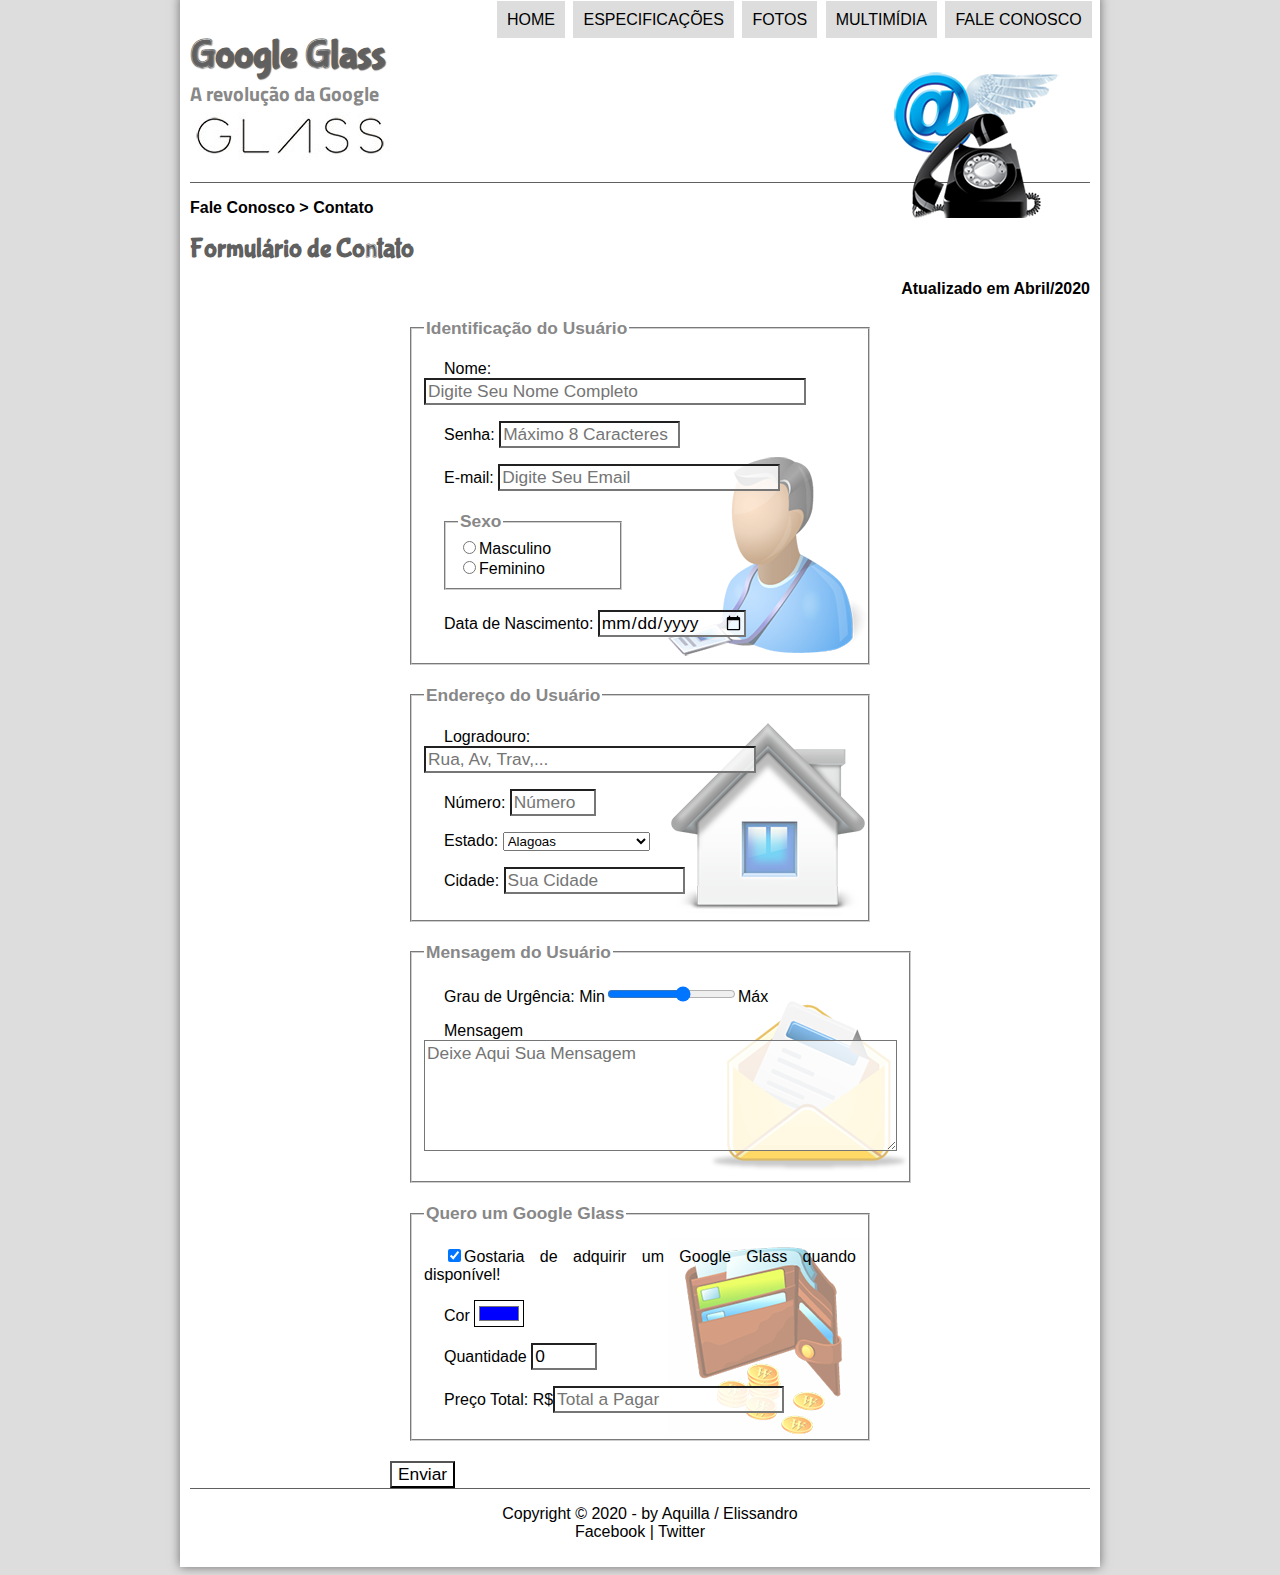
<file: fale-conosco.html>
<!DOCTYPE html>

<html lang="pt-br">

<head>
	<meta charset="UTF-8"/>
	<title>Tudo Sobre Google Glass</title>
	<link rel="stylesheet" type="text/css" href="css/estilo.css"/>
	<link rel="stylesheet" type="text/css" href="css/form.css"/>
	<script type="text/javascript" src="javascript/funcoes.js"></script>
</head>

<body>
<div id="interface">

<header id="cabecalho">
	<hgroup>
		<h1>Google Glass</h1>
		<h2>A revolução da Google</h2>
	</hgroup>
	
	<img id="icone" src="imagens/contato.png"/>

	<nav id="menu">	
		<h1>Menu Principal</h1>
		<ul>
			<li onmouseover="mudaFoto('imagens/home.png')" onmouseout="mudaFoto('imagens/contato.png')"><a href="index.html">Home</a></li>
			<li onmouseover="mudaFoto('imagens/especificacoes.png')" onmouseout="mudaFoto('imagens/contato.png')"><a href="specs.html">Especificações</a></li>
			<li onmouseover="mudaFoto('imagens/fotos.png')" onmouseout="mudaFoto('imagens/contato.png')"><a href="fotos.html">Fotos</a></li>
			<li onmouseover="mudaFoto('imagens/multimidia.png')" onmouseout="mudaFoto('imagens/contato.png')"><a href="multimidia.html">Multimídia</a></li>
			<li onmouseover="mudaFoto('imagens/contato.png')" onmouseout="mudaFoto('imagens/contato.png')"><a href="fale-conosco.html">Fale conosco</a></li>
		</ul>	
	</nav>
</header>
<section id="corpo-full">
	<article id="noticia-principal">
		<header id="cabecalho-artigo">
			<hgroup>
				<h3>Fale Conosco > Contato</h3>
				<h1>Formulário de Contato</h1>
				<!--<h2>por Gustavo Guanabara</h2>-->
				<h3 class="direita">Atualizado em Abril/2020</h3>
			</hgroup>
		</header>
	
		<form method="post" id="fContato" action="" oninput="calc_total();">
			<fieldset id="usuario"><legend>Identificação do Usuário</legend>
				<p><label for="cNome">Nome: <input type="text" name="tNome" id="cNome" size="35" maxlength="35" placeholder="Digite Seu Nome Completo"/></label></p>
				<p><label for="cSenha">Senha: <input type="password" name="tSenha" id="cSenha" size="15" maxlength="8" placeholder="Máximo 8 Caracteres"/></label></p>
				<p><label for="cEmail">E-mail: <input type="mail" name="tEmail" id="cEmail" size="25" maxlength="25" placeholder="Digite Seu Email"></label></p>
				<fieldset id="sexo"><legend>Sexo</legend>
					<input type="radio" name="tSexo" id="cMasc"/><label for="cMasc">Masculino</label></br>
					<input type="radio" name="tSexo" id="cFem"/><label for="cFem">Feminino</label>
				</fieldset>	
				<p>Data de Nascimento: <input type="date" name="tNasc" id="cNasc"></p>
			</fieldset>
					
			<fieldset id="endereco"><legend>Endereço do Usuário</legend>
				<p><label for="cRua">Logradouro: <input type="text" name="tRua" id="cRua" size="30" maxlength="30" placeholder="Rua, Av, Trav,..."/></p>
				<p><label for="cNum">Número: <input type="number" name="tNum" id="cNum" min="0" max="9999" placeholder="Número"/></p>
				<p><label for="cEstado">Estado:</label>
				<select name="tEstado" id="cEstado">
					<optgroup label="Região Nordeste">
						<option value="AL" selected>Alagoas</option>
						<option value="PE">Pernambuco</option>
						<option value="SE">Sergipe</option>
					</optgroup>
					
					<optgroup label="Região Sudeste">
						<option value="SP">São Paulo</option>
						<option value="RJ">Rio de Janeiro</option>
						<option value="MG">Minas Gerais</option>
					</optgroup>
					
					<optgroup label="Região Sul">
						<option value="RS">Rio Grande do Sul</option>
						<option value="PR">Paraná</option>
						<option value="SC">Santa Catarina</option>
					</optgroup>
				</select></p>
				
				<p><label for="cCidade">Cidade: <input type="text" name="tCidade" id="cCidade" size="15" maxlength="30" placeholder="Sua Cidade" list="cidades"></label></p>
				<datalist id="cidades">
					<option value="Maceió"></option>
					<option value="Rio Largo"></option>
					<option value="Maragogi"></option>
				</datalist>
				
			</fieldset>
				
			<fieldset id="mensagem"><legend>Mensagem do Usuário</legend>
				<p><label for="">Grau de Urgência: Min<input type="range" name="tUrg" id="cUrg" min="0" max="10" step="2"/></label>Máx</p>
				<p><label for="">Mensagem <textarea name="tMen" id="cMen" cols="45" rows="5" placeholder="Deixe Aqui Sua Mensagem"></textarea></label></p>
			</fieldset>
			
			<fieldset id="pedido"><legend>Quero um Google Glass</legend>
				<p><input type="checkbox" name="tPed" id="cPed" checked /><label for="cPed">Gostaria de adquirir um Google Glass quando disponível!</label></p>
				<p><label for="cCor">Cor <input type="color" name="tCor" id="cCor" value="#0000ff"/></label></p>
				<p><label for="cQtd">Quantidade <input type="number" name="tQtd" id="cQtd" min="0" max="10" value="0"/></label></p>
				<p><label for="">Preço Total: R$</label><input type="text" name="tTot" id="cTot" placeholder="Total a Pagar" readonly></p>
			</fieldset>

			<input type="submit" name="" id="" value="Enviar">
			<!--<input type="image" name="tEnviar" src="_imagens/botao-enviar.png"/>-->
		</form>
	</article>
</section>
<footer id="rodape">
<p>Copyright &copy; 2020 - by Aquilla / Elissandro</br>
<a href="#" target="_blank">Facebook</a> | <a href="#" target="_blank">Twitter</a></p>
</footer>

</div>
</body>
</html>
</file>
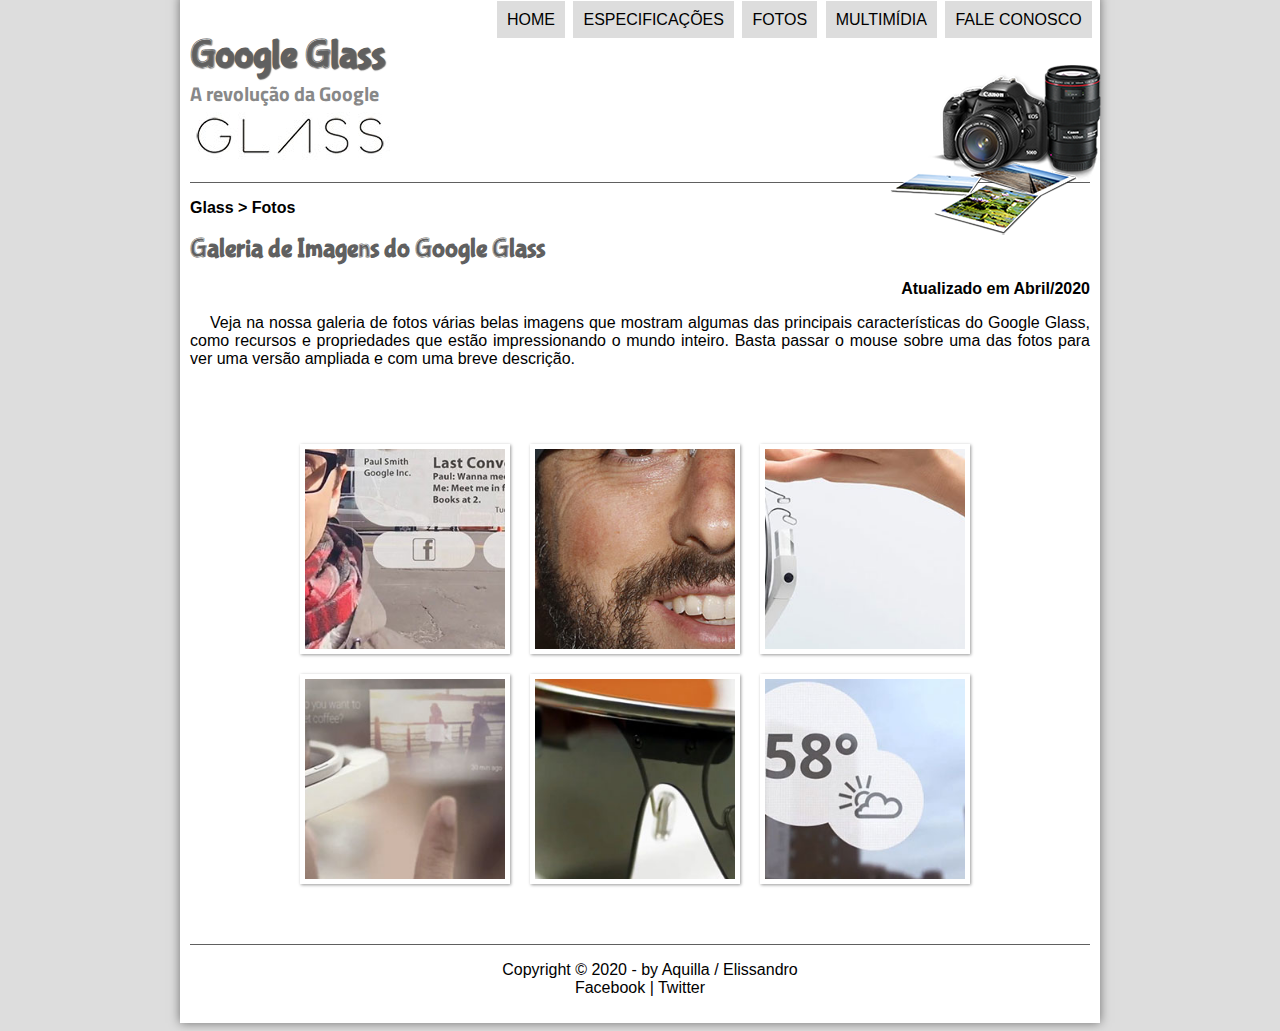
<file: fotos.html>
<!DOCTYPE html>

<html lang="pt-br">

<head>
	<meta charset="UTF-8"/>
	<title>Tudo Sobre Google Glass</title>
	<link rel="stylesheet" type="text/css" href="css/estilo.css"/>
	<link rel="stylesheet" type="text/css" href="css/fotos.css"/>
	<script type="text/javascript" src="javascript/funcoes.js"></script>
</head>

<body>
<div id="interface">

	<header id="cabecalho">
		<hgroup>
			<h1>Google Glass</h1>
			<h2>A revolução da Google</h2>
		</hgroup>
		
		<img id="icone" src="imagens/fotos.png"/>

		<nav id="menu">	
			<h1>Menu Principal</h1>
			<ul>
				<li onmouseover="mudaFoto('imagens/home.png')" onmouseout="mudaFoto('imagens/fotos.png')"><a href="index.html">Home</a></li>
				<li onmouseover="mudaFoto('imagens/especificacoes.png')" onmouseout="mudaFoto('imagens/fotos.png')"><a href="specs.html">Especificações</a></li>
				<li onmouseover="mudaFoto('imagens/fotos.png')" onmouseout="mudaFoto('imagens/fotos.png')"><a href="fotos.html">Fotos</a></li>
				<li onmouseover="mudaFoto('imagens/multimidia.png')" onmouseout="mudaFoto('imagens/fotos.png')"><a href="multimidia.html">Multimídia</a></li>
				<li onmouseover="mudaFoto('imagens/contato.png')" onmouseout="mudaFoto('imagens/fotos.png')"><a href="fale-conosco.html">Fale conosco</a></li>
			</ul>	
		</nav>
	</header>
	<section id="corpo-full">
		<article id="noticia-principal">
			<header id="cabecalho-artigo">
				<hgroup>
					<h3>Glass > Fotos</h3>
					<h1>Galeria de Imagens do Google Glass</h1>
					<!--<h2>por Gustavo Guanabara</h2>-->
					<h3 class="direita">Atualizado em Abril/2020</h3>
				</hgroup>
			</header>
		<p>Veja na nossa galeria de fotos várias belas imagens que mostram algumas das principais características do Google Glass, como recursos e propriedades que estão impressionando o mundo inteiro. Basta passar o mouse sobre uma das fotos para ver uma versão ampliada e com uma breve descrição.</p>
		<ul id="album-fotos">
			<li id="foto01"><span>Agenda e lembretes</span></li>
			<li id="foto02"><span>Sergey Brin usando o Glass</span></li>
			<li id="foto03"><span>Leve e compacto</span></li>
			<li id="foto04"><span>Sensação de uma tela de 50"</span></li>
			<li id="foto05"><span>Vários tipos de lente</span></li>
			<li id="foto06"><span>Informações importantes</span></li>
		</ul>
		
		</article>
	</section>
<footer id="rodape">
<p>Copyright &copy; 2020 - by Aquilla / Elissandro</br>
<a href="#" target="_blank">Facebook</a> | <a href="#" target="_blank">Twitter</a></p>
</footer>

</div>
</body>
</html>
</file>
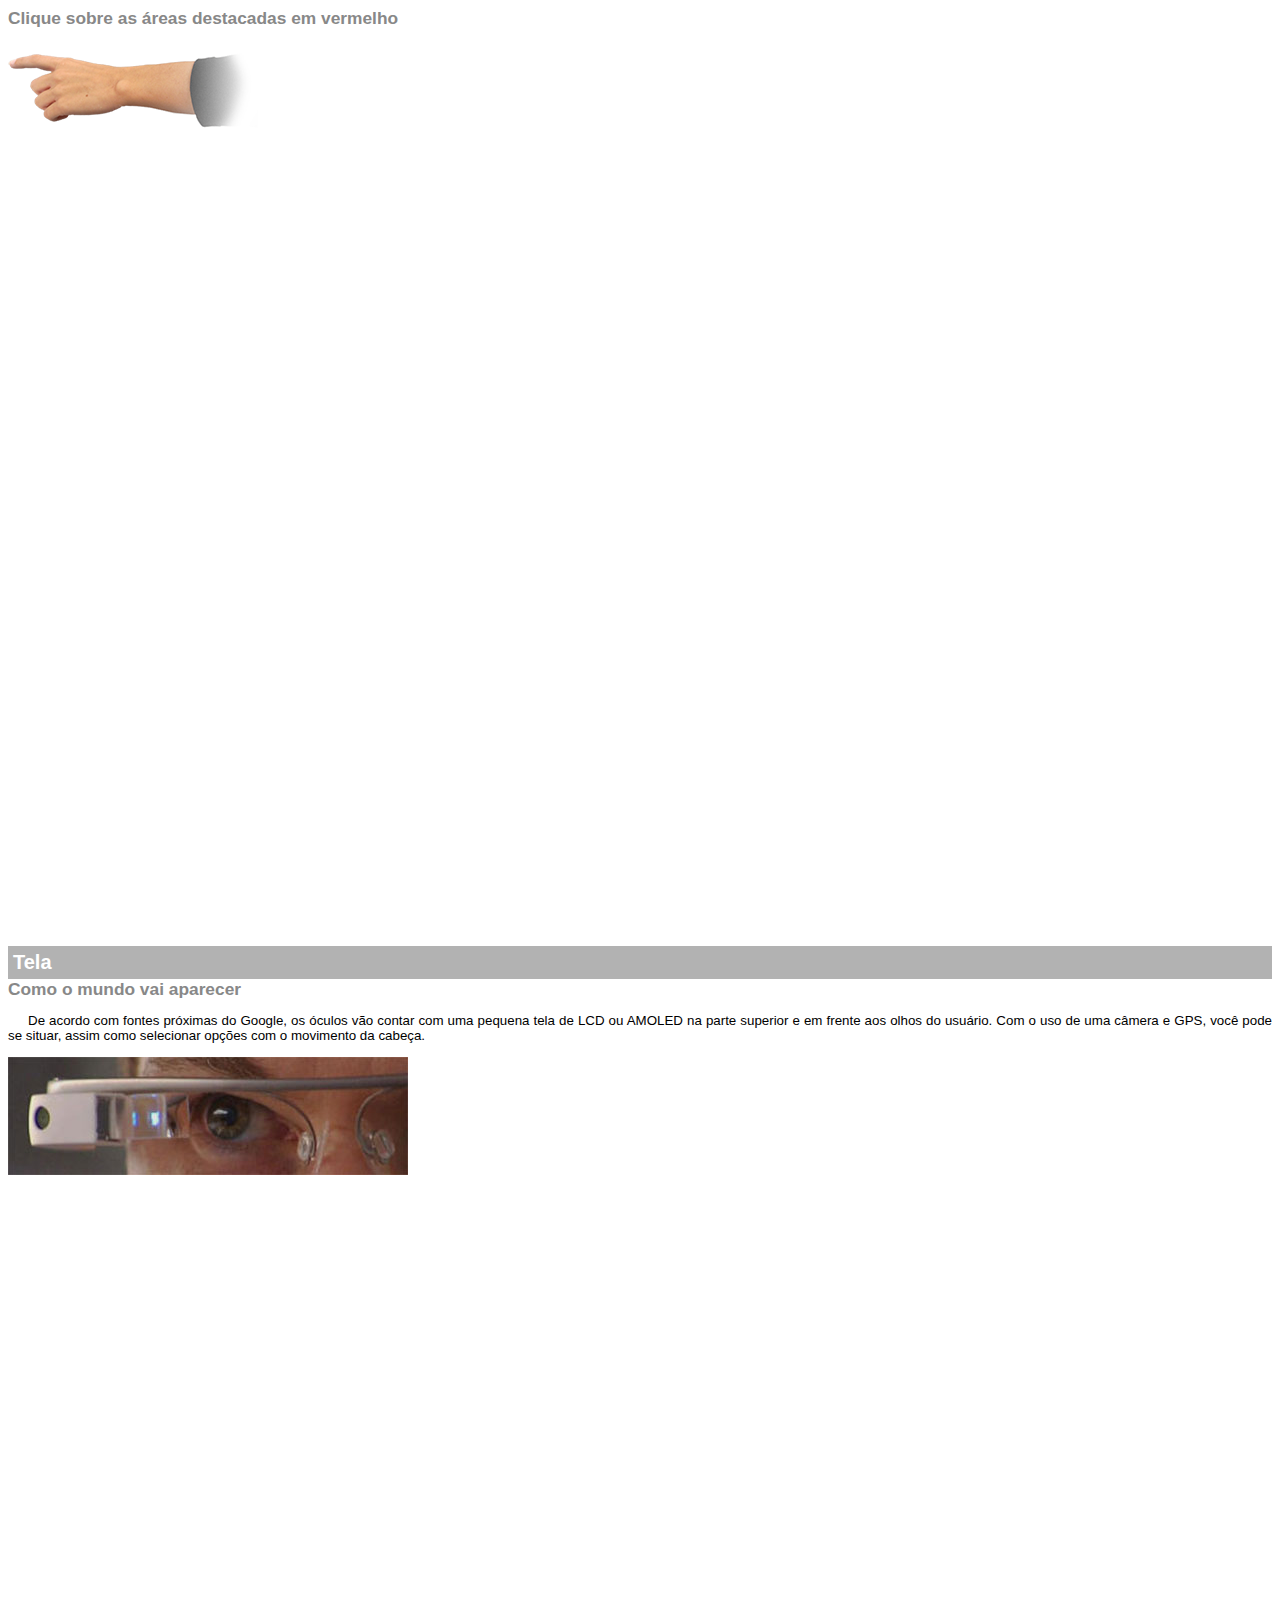
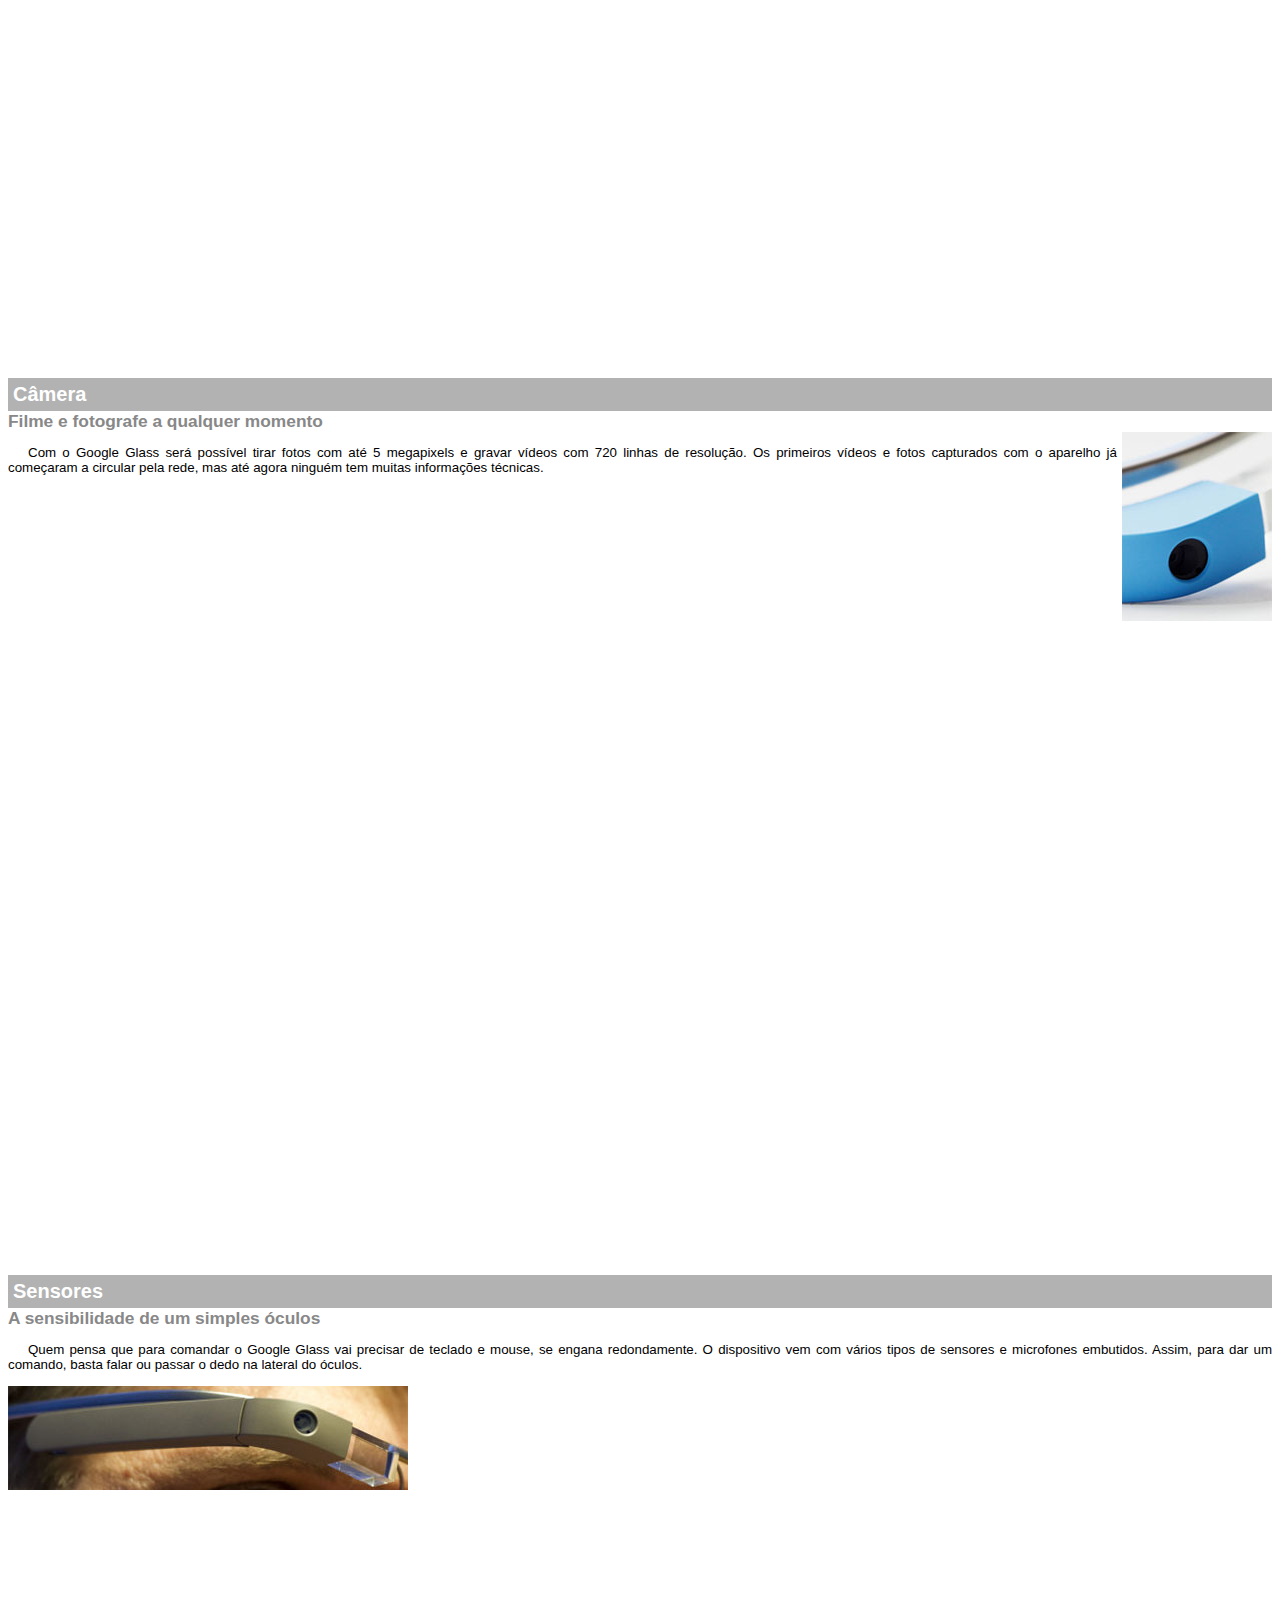
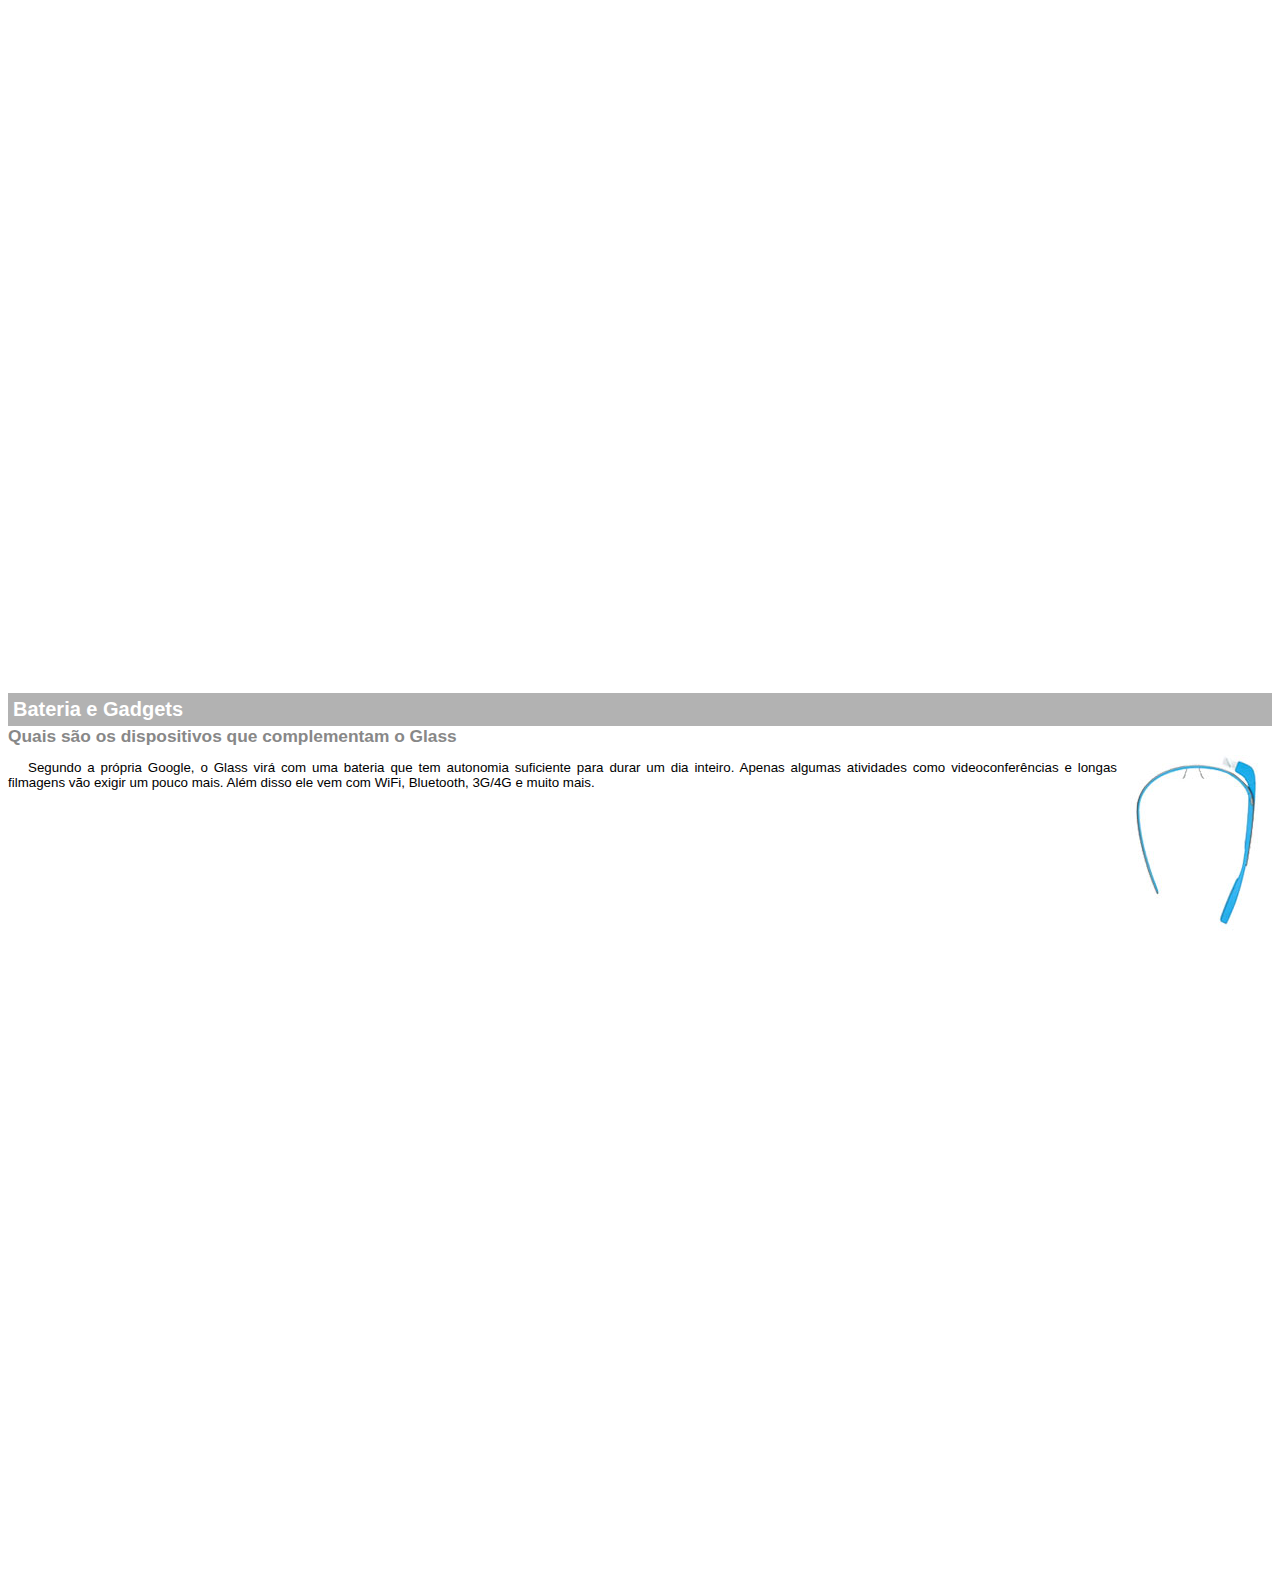
<file: google-glass.html>
<!DOCTYPE html>
<html lang="pt-BR">

<head>
	<meta charset="utf-8"/>
	<style>
		body{
			font-family: arial, sans-serif;
			font-size: 10pt;
		}
		p{
			text-align: justify;
			text-indent: 20px;
		}
		article{
			margin-bottom: 800px;
		}
		
		article h1{
			font-size: 15pt;
			color: #ffffff;
			background-color: rgba(0,0,0,.3);
			padding: 5px;
			margin: 0px;
		}
		article h2{
			font-size: 13pt;
			color: #888888;
			margin: 0px;
		}
		img.img-dir{
			display: block;
			float: right;
			margin-left: 5px;
		}
	</style>
<head>

<body>

<article id="topo">
	<header>
		<h2>Clique sobre as áreas destacadas em vermelho</h2>
	</header>
	
<img src="imagens/mao.png"/>
</article>

<article id="tela">
	<header>
		<h1>Tela</h1>
		<h2>Como o mundo vai aparecer</h2>
	</header>
<p>De acordo com fontes próximas do Google, os óculos vão contar com uma pequena tela de LCD ou AMOLED na parte superior e em frente aos olhos do usuário. Com o uso de uma câmera e GPS, você pode se situar, assim como selecionar opções com o movimento da cabeça.</p>

<img src="imagens/det-tela.jpg"/>
</article>

<article id="camera">
	<header>
		<h1>Câmera</h1>
		<h2>Filme e fotografe a qualquer momento</h2>
	</header>
	
<img src="imagens/det-camera.jpg" class="img-dir"/>

<p>Com o Google Glass será possível tirar fotos com até 5 megapixels e gravar vídeos com 720 linhas de resolução. Os primeiros vídeos e fotos capturados com o aparelho já começaram a circular pela rede, mas até agora ninguém tem muitas informações técnicas.</p>
</article>

<article id="sensores">
	</header>
		<h1>Sensores</h1>
		<h2>A sensibilidade de um simples óculos</h2>
	</header>
	
<p>Quem pensa que para comandar o Google Glass vai precisar de teclado e mouse, se engana redondamente. O dispositivo vem com vários tipos de sensores e microfones embutidos. Assim, para dar um comando, basta falar ou passar o dedo na lateral do óculos.</p>

<img src="imagens/det-touch.jpg"/>
</article>

<article id="gadgets">
	<header>
		<h1>Bateria e Gadgets</h1>
		<h2>Quais são os dispositivos que complementam o Glass</h2>
	</header>
	
<img src="imagens/det-bateria.jpg" class="img-dir"/>

<p>Segundo a própria Google, o Glass virá com uma bateria que tem autonomia suficiente para durar um dia inteiro. Apenas algumas atividades como videoconferências e longas filmagens vão exigir um pouco mais. Além disso ele vem com WiFi, Bluetooth, 3G/4G e muito mais.</p>
</article>

</body>

</html>
</file>
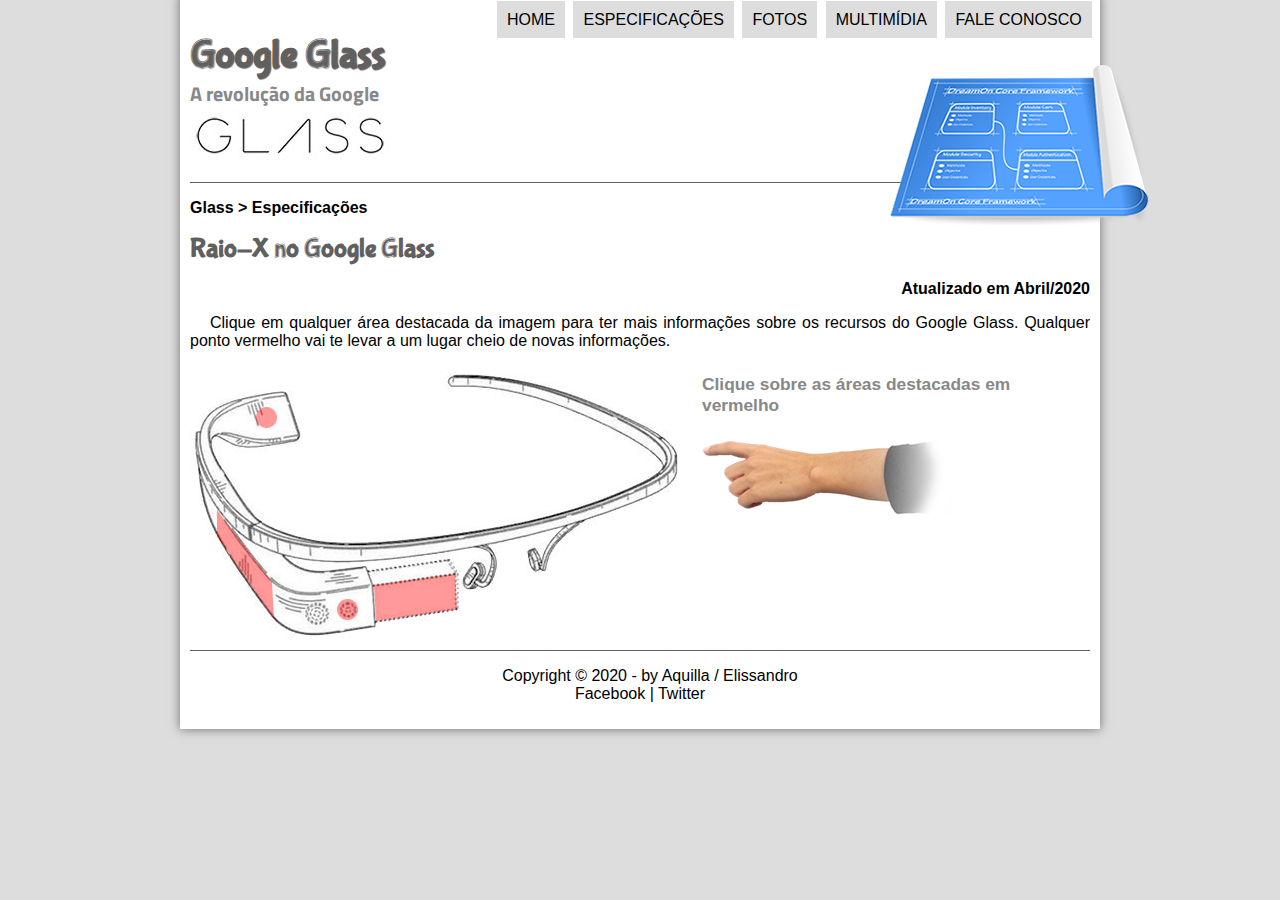
<file: specs.html>
<!DOCTYPE html>

<html lang="pt-br">

<head>
	<meta charset="UTF-8"/>
	<title>Tudo Sobre Google Glass</title>
	<link rel="stylesheet" type="text/css" href="css/estilo.css"/>
	<link rel="stylesheet" type="text/css" href="css/specs.css"/>
	<script type="text/javascript" src="javascript/funcoes.js"></script>
</head>

<body>
<div id="interface">

<header id="cabecalho">
	<hgroup>
		<h1>Google Glass</h1>
		<h2>A revolução da Google</h2>
	</hgroup>
	
	<img id="icone" src="imagens/especificacoes.png"/>

	<nav id="menu">	
		<h1>Menu Principal</h1>
		<ul>
			<li onmouseover="mudaFoto('imagens/home.png')" onmouseout="mudaFoto('imagens/especificacoes.png')"><a href="index.html">Home</a></li>
			<li onmouseover="mudaFoto('imagens/especificacoes.png')" onmouseout="mudaFoto('imagens/especificacoes.png')"><a href="specs.html">Especificações</a></li>
			<li onmouseover="mudaFoto('imagens/fotos.png')" onmouseout="mudaFoto('imagens/especificacoes.png')"><a href="fotos.html">Fotos</a></li>
			<li onmouseover="mudaFoto('imagens/multimidia.png')" onmouseout="mudaFoto('imagens/especificacoes.png')"><a href="multimidia.html">Multimídia</a></li>
			<li onmouseover="mudaFoto('imagens/contato.png')" onmouseout="mudaFoto('imagens/especificacoes.png')"><a href="fale-conosco.html">Fale conosco</a></li>
		</ul>	
	</nav>
</header>

<section id="corpo-full">
	<article id="noticia-principal">
		<header id="cabecalho-artigo">
			<hgroup>
				<h3>Glass > Especificações</h3>
				<h1>Raio-X no Google Glass</h1>
				<!--<h2>por Gustavo Guanabara</h2>-->
				<h3 class="direita">Atualizado em Abril/2020</h3>
			</hgroup>
		</header>
		
		<p>Clique em qualquer área destacada da imagem para ter mais informações sobre os recursos do Google Glass. Qualquer ponto vermelho vai te levar a um lugar cheio de novas informações.</p>

		<section id="conteudo">
			<img src="imagens/glass-esquema-marcado.jpg" usemap="#meumapa"></img>
			<map name="meumapa">
				<area shape="poly" coords="183,219,265,209,268,243,186,256" href="google-glass.html#tela" target="janela"/>
				<area shape="circle" coords="157,243,11" href="google-glass.html#camera" target="janela"/>
				<area shape="circle" coords="76,51,11" href="google-glass.html#gadgets" target="janela"/>
				<area shape="poly" coords="28,146,81,215,82,250,26,168" href="google-glass.html#sensores" target="janela"/>
			</map>
			<iframe src="google-glass.html" name="janela" id="frame-spec"></iframe>
		</section>
		
	</article>
</section>

<footer id="rodape">
<p>Copyright &copy; 2020 - by Aquilla / Elissandro</br>
<a href="#" target="_blank">Facebook</a> | <a href="#" target="_blank">Twitter</a></p>
</footer>

</div>
</body>
</html>
</file>
<file: css/estilo.css>
/*************************************************************************
*						Fontes do Site									 *
*************************************************************************/
@charset "UTF-8";
@import url(http://fonts.googleapis.com/css?family=Titillium+Web);
@font-face{
	font-family: 'FonteLogo';
	src: url("../fonts/bubblegum-sans-regular.otf");
}
/*Fim--------------------------------------------------------------*/

body{
	font-family: arial, sans-serif;
	background-color: #dddddd;
	color: rgba(0,0,0,1);		
}

div#interface{
	width: 900px;
	position: relative;
	background-color: #ffffff;
	margin: -13px auto 0px auto;
	box-shadow: 0px 0px 10px rgba(0,0,0,.5);
	padding: 10px;
}

/* Parágrafos Geral ----------*/

p{
	text-align: justify;
	text-indent: 20px;
}

/* Links Geral --------------*/
a{
	color: #000000;
	text-decoration: none;
}

a:hover{
	text-decoration: underline;
}

/*Classe Direita ------------*/
.direita{
	text-align: right;
}

/*************************************************************************
*						Topo do Site									 *
*************************************************************************/

header#cabecalho{
	border-bottom: 1px solid #606060;
	height: 150px;
	background: url("../imagens/glass-logo-peq.jpg") no-repeat 0px 80px;
}

header#cabecalho h1{
	font-family: 'FonteLogo', sans-serif;
	font-size: 30pt;
	color: #606060;
	text-shadow: 1px 1px 1px rgba(0,0,0,.6);
	padding: 0px;
	margin-bottom: 0px;
}

header#cabecalho h2{
	font-family: 'Titillium Web', sans-serif;
	font-size: 15pt;
	color: #888888;
	padding: 0px;
	margin-top: 0px;
}

header#cabecalho img#icone{
	position: absolute;
	top: 70px;
	left: 710px;
}

/*************************************************************************
*						Formatação do Menu								 *
*************************************************************************/
nav#menu{
	display: block;
}

nav#menu h1{
	display: none;
}  

nav#menu ul{
	list-style: none;
	text-transform: uppercase;
	position: absolute;
	top: 0px;
	left: 275px;
}

nav#menu ul li{
	display: inline;
	background-color: #dddddd;
	padding: 10px;
	margin: 2px;
	transition: background-color 1s;
}

nav#menu ul li:hover{
	background-color: #606060;
}

nav#menu a{
	color: #000000;
	text-decoration: none;
}

nav#menu a:hover{
	color: #ffffff;
	text-decoration: underline;
}

/*************************************************************************
*					 Formatação Seção e Imagens com Legenda	     		 *
*************************************************************************/
section#corpo{
	display: block;
	width: 500px;
	float: left;
	border-right: 1px solid #606060;
	padding-right: 15px;
}

figure.foto-legenda{
	position: relative;
	border: 8px solid white;
	box-shadow: 1px 1px 4px black;
}

figure.foto-legenda img{
	width: 100%;
	height: 100%;
}

figure.foto-legenda figcaption{
	opacity: 0;
	position: absolute;
	top: 0px;
	background-color: rgba(0,0,0,.4);
	color: white;
	width: 100%;
	height: 100%;
	padding: 10px;
	box-sizing: border-box;
	transition: opacity 1s;
}

figure.foto-legenda figcaption:hover{
	opacity: 1;
}

/*************************************************************************
*						 Artigo Principal								 *
*************************************************************************/
article#noticia-principal h2{
	font-size: 13pt;
	color: #606060;
	background-color: #dddddd; 
	padding: 5px 0px 5px 10px;
	margin: 10px 0px 10px 0px;	
}

header#cabecalho-artigo h1{
	font-family: 'FonteLogo', sans-serif;
	font-size: 20pt;
	color: #606060;
	margin-bottom: 0px;
	margin-top: 0px;
}

header#cabecalho-artigo h2{
	font-size: 13pt;
	color: #cecece;
	background-color: #ffffff;
	margin: 0px;
}

header#cabecalho-artigo h3{
	font-size: 12pt;
	color: #000000;
}

/*************************************************************************
*						Formatação da Tabela							 *
*************************************************************************/
table#tabelaspec{
	border: 1px solid #606060;
	border-spacing: 0px;
	margin-left: auto;
	margin-right: auto;
}

table#tabelaspec td{
	border: 1px solid #606060;
	padding: 10px;
	text-align: center;
}

table#tabelaspec td.ce{
	color: #ffffff;
	background-color: #606060;
	vertical-align: top;
	font-weight: bold;
	text-align: right;
}

table#tabelaspec td.cd{
	background-color: #cecece;
	text-align: left;
}

table#tabelaspec caption{
	color: #888888;
	font-size: 13pt;
	font-weight: bolder;
}

table#tabelaspec caption span{
	display: block;
	float: right;
	font-size: 8pt;
	color: #000000;
	margin-top: 10px;
}

video#filme01-index{
	width: 496px;
	height: 278px;
	display: block;
	position: relative;
	bottom: 5px;
	left: 5px;
}

video#filme02-index{
	width: 350px;
	height: 222px;
	display: block;
	position: relative;
	
}

/*************************************************************************
*						  Conteúdo Lateral								 *
*************************************************************************/
aside#lateral{
	display: block;
	width: 350px;
	float: right;
	background-color: #dddddd;
	padding: 10px;
	margin-top: 10px;	
}

aside#lateral h1{
	font-family: 'FonteLogo', sans-serif;
	font-size: 20pt;
	color: #606060;
	margin-top: 0px;
}

aside#lateral h2{
	background-color: #606060;
	font-size: 13pt;
	color: #ffffff;
	padding: 5px;
}

/*************************************************************************
*						 Formatação do Rodapé							 *
*************************************************************************/
footer#rodape{
	clear: both;
	border-top: 1px solid #606060;
}

footer#rodape p{
	text-align: center;
}
</file>
<file: css/form.css>
@charset "utf-8";

form {
	width: 500px;
	margin: auto;
}

input, textarea{
	font-family: sans-serif;
	font-weight: normal;
	font-size: 13pt;
	background-color: rgba(255,255,255,.8);
}

input:hover, textarea:hover{
	background-color: #ddd;
}

legend{
	font-family: sans-serif;
	font-size: 13pt;
	font-weight: bold;
	color: #888;
}

fieldset{
	border-color: #cecece;
	margin: 20px;
}

fieldset#sexo{
	width: 150px;
}

fieldset#usuario{
	background: url("../imagens/icone-contato.png") no-repeat 100% 95%;
}

fieldset#endereco{
	background: url("../imagens/icone-endereco.png") no-repeat 100% 95%;
}

fieldset#mensagem{
	background: url("../imagens/icone-mensagem.png") no-repeat 100% 95%;
}

fieldset#pedido{
	background: url("../imagens/icone-pagamento.png") no-repeat 100% 95%;
}
</file>
<file: css/fotos.css>
@charset "utf-8";

ul#album-fotos{
	width: 700px;
	margin: 0 auto;
	padding: 50px;
	overflow: hidden;
	list-style: none;
}

ul#album-fotos li{
	width: 200px;
	height: 200px;
	float: left;
	margin: 10px;
	border: 5px solid #fff;
	background-color: #fff;
	box-shadow: 1px 1px 3px rgba(0,0,0,.4);
	-webkit-transition: all .4s ease-in;
}

ul#album-fotos li span{
	opacity: 0;
	color: #fff;
	text-shadow: 1px 1px 1px #000;
	background-color: rgba(0,0,0,.3);
	font-size: 9pt;
	line-height: 370px;
	padding: 5px;
}

ul#album-fotos li:hover{
	-webkit-transform: scale(1.5);
}

ul#album-fotos li:hover span{
	opacity: 1;
}

ul#album-fotos li#foto01{
	background: url(../imagens/galeria-01.jpg) no-repeat;
	background-position: 50% 50%;
	background-size: 400px 400px;
	background-color: #fff;
}

ul#album-fotos li#foto01:hover{
	background-position: 0px 0px;
	background-size: 200px 200px;
}

ul#album-fotos li#foto02{
	background: url(../imagens/galeria-02.jpg) no-repeat;
	background-position: 50% 50%;
	background-size: 400px 400px;
	background-color: #fff;
}

ul#album-fotos li#foto02:hover{
	background-position: 0px 0px;
	background-size: 200px 200px;
}

ul#album-fotos li#foto03{
	background: url(../imagens/galeria-03.jpg) no-repeat;
	background-position: 50% 50%;
	background-size: 400px 400px;
	background-color: #fff;
}

ul#album-fotos li#foto03:hover{
	background-position: 0px 0px;
	background-size: 200px 200px;
}

ul#album-fotos li#foto04{
	background: url(../imagens/galeria-04.jpg) no-repeat;
	background-position: 50% 50%;
	background-size: 400px 400px;
	background-color: #fff;
}

ul#album-fotos li#foto04:hover{
	background-position: 0px 0px;
	background-size: 200px 200px;
}

ul#album-fotos li#foto05{
	background: url(../imagens/galeria-05.jpg) no-repeat;
	background-position: 50% 50%;
	background-size: 400px 400px;
	background-color: #fff;
}

ul#album-fotos li#foto05:hover{
	background-position: 0px 0px;
	background-size: 200px 200px;
}

ul#album-fotos li#foto06{
	background: url(../imagens/galeria-06.jpg) no-repeat;
	background-position: 50% 50%;
	background-size: 400px 400px;
	background-color: #fff;
}

ul#album-fotos li#foto06:hover{
	background-position: 0px 0px;
	background-size: 200px 200px;
}
</file>
<file: css/specs.css>
@charset "utf-8";

section#conteudo{
	width: 1000px;
	margin: auto;
}

iframe#frame-spec{
	width: 380px;
	height: 280px;
	border: none;
	overflow: hidden;
}

iframe#frame-spec::-webkit-scrollbar{
	display: none;
}
</file>
